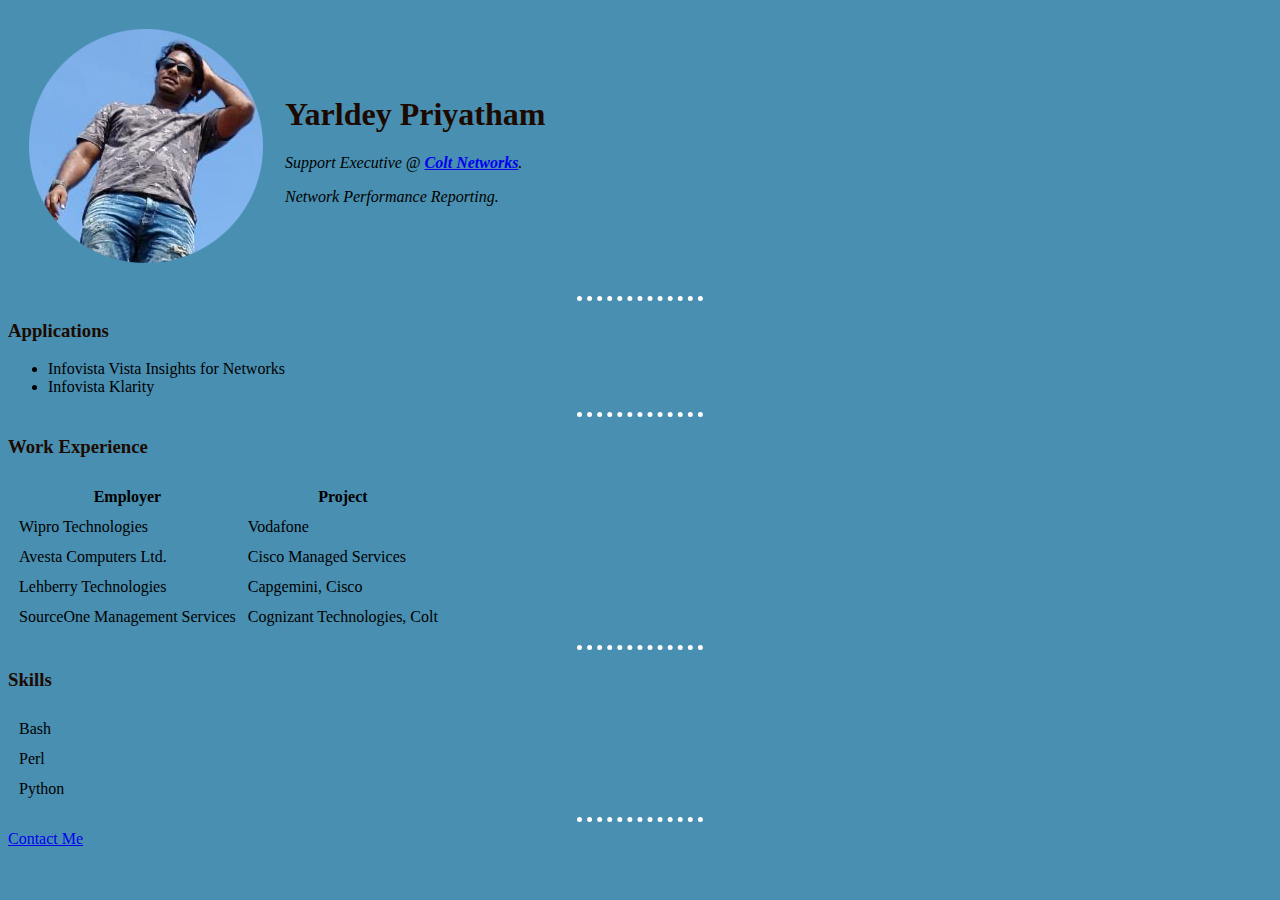
<file: index.html>
<!DOCTYPE html>
<html>
  <head>
    <meta charset="utf-8">
    <title>Resume</title>
    <link rel="stylesheet" href="css/styles.css">
  </head>

  <body>
    <table cellspacing="20">
      <tr>
        <td><img src="profilePic.png" alt="profile picture"></td>
        <td><h1>Yarldey Priyatham</h1>
        <p><em>Support Executive @ <strong><a href="https://www.colt.net">Colt Networks</a></strong>.</em></p>
        <p><em>Network Performance Reporting.<em></p></td>
      </tr>
    </table>
    <hr>
    <h3>Applications</h3>
    <ul>
      <li>Infovista Vista Insights for Networks</li>
      <li>Infovista Klarity</li>
    </ul>
    <hr>
    <h3>Work Experience</h3>
    <table cellspacing="10">
      <thead>
        <tr>
          <th>Employer</th>
          <th>Project</th>
        </tr>
      </thead>
      <tbody>
        <tr>
          <td>Wipro Technologies</td>
          <td>Vodafone</td>
        </tr>
        <tr>
          <td>Avesta Computers Ltd.</td>
          <td>Cisco Managed Services</td>
        </tr>
        <tr>
          <td>Lehberry Technologies</td>
          <td>Capgemini, Cisco</td>
        </tr>
        <tr>
          <td>SourceOne Management Services</td>
          <td>Cognizant Technologies, Colt</td>
        </tr>
      </tbody>
    </table>
    <hr>
    <h3>Skills</h3>
    <table cellspacing="10">
      <tr>
        <td>Bash</td>
      </tr>
      <tr>
        <td>Perl</td>
      </tr>
      <tr>
        <td>Python</td>
      </tr>
    </table>
    <hr>
    <a href="contact-me.html">Contact Me</a>
  </body>
</html>
</file>
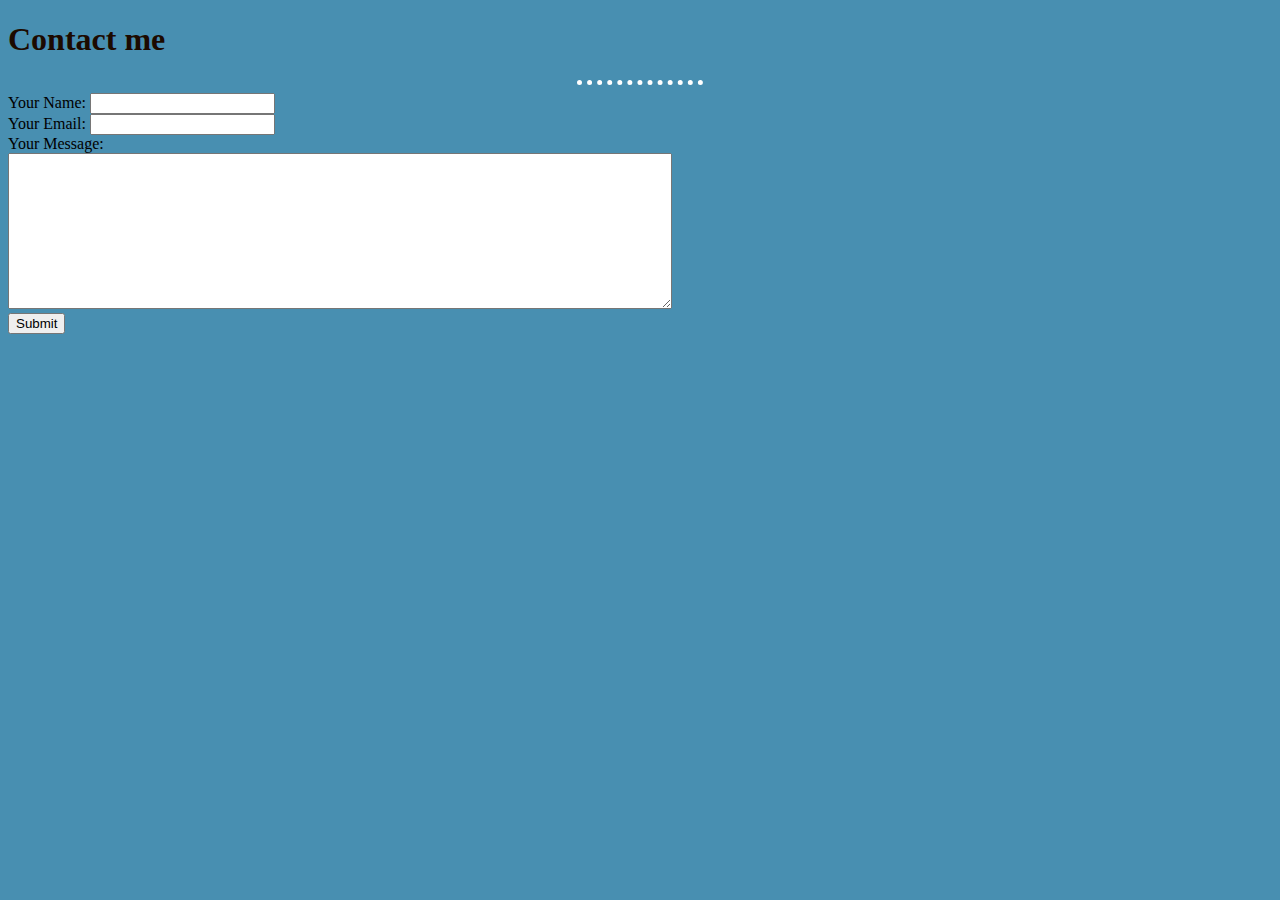
<file: contact-me.html>
<!DOCTYPE html>
<html>
  <head>
    <meta charset="utf-8">
    <title>Contact Me</title>
    <link rel="stylesheet" href="css/styles.css">
  </head>

  <body>
    <h1>Contact me</h1>
    <hr>
    <form class="" action="mailto:yardley.pc@gmail.com" method="post" enctype="text/plain">
      <label>Your Name: </label>
      <input type="text" name="Name:" value=""><br>
      <label>Your Email: </label>
      <input type="email" name="Email Address: " value=""><br>
      <label>Your Message: </label><br>
      <textarea name="Message: " rows="10" cols="80"></textarea><br>
      <input type="submit" name="">

    </form>
  </body>
</html>
</file>
<file: css/styles.css>
body{
  background-color: #488FB1;
}
h1{
  color: #1C0A00;
}
h3{
  color: #1C0A00;
}
hr{
  border-style: none;
  border-top-style: dotted;
  border-color: white;
  border-width: 5px;
  width: 10%;

}
</file>
